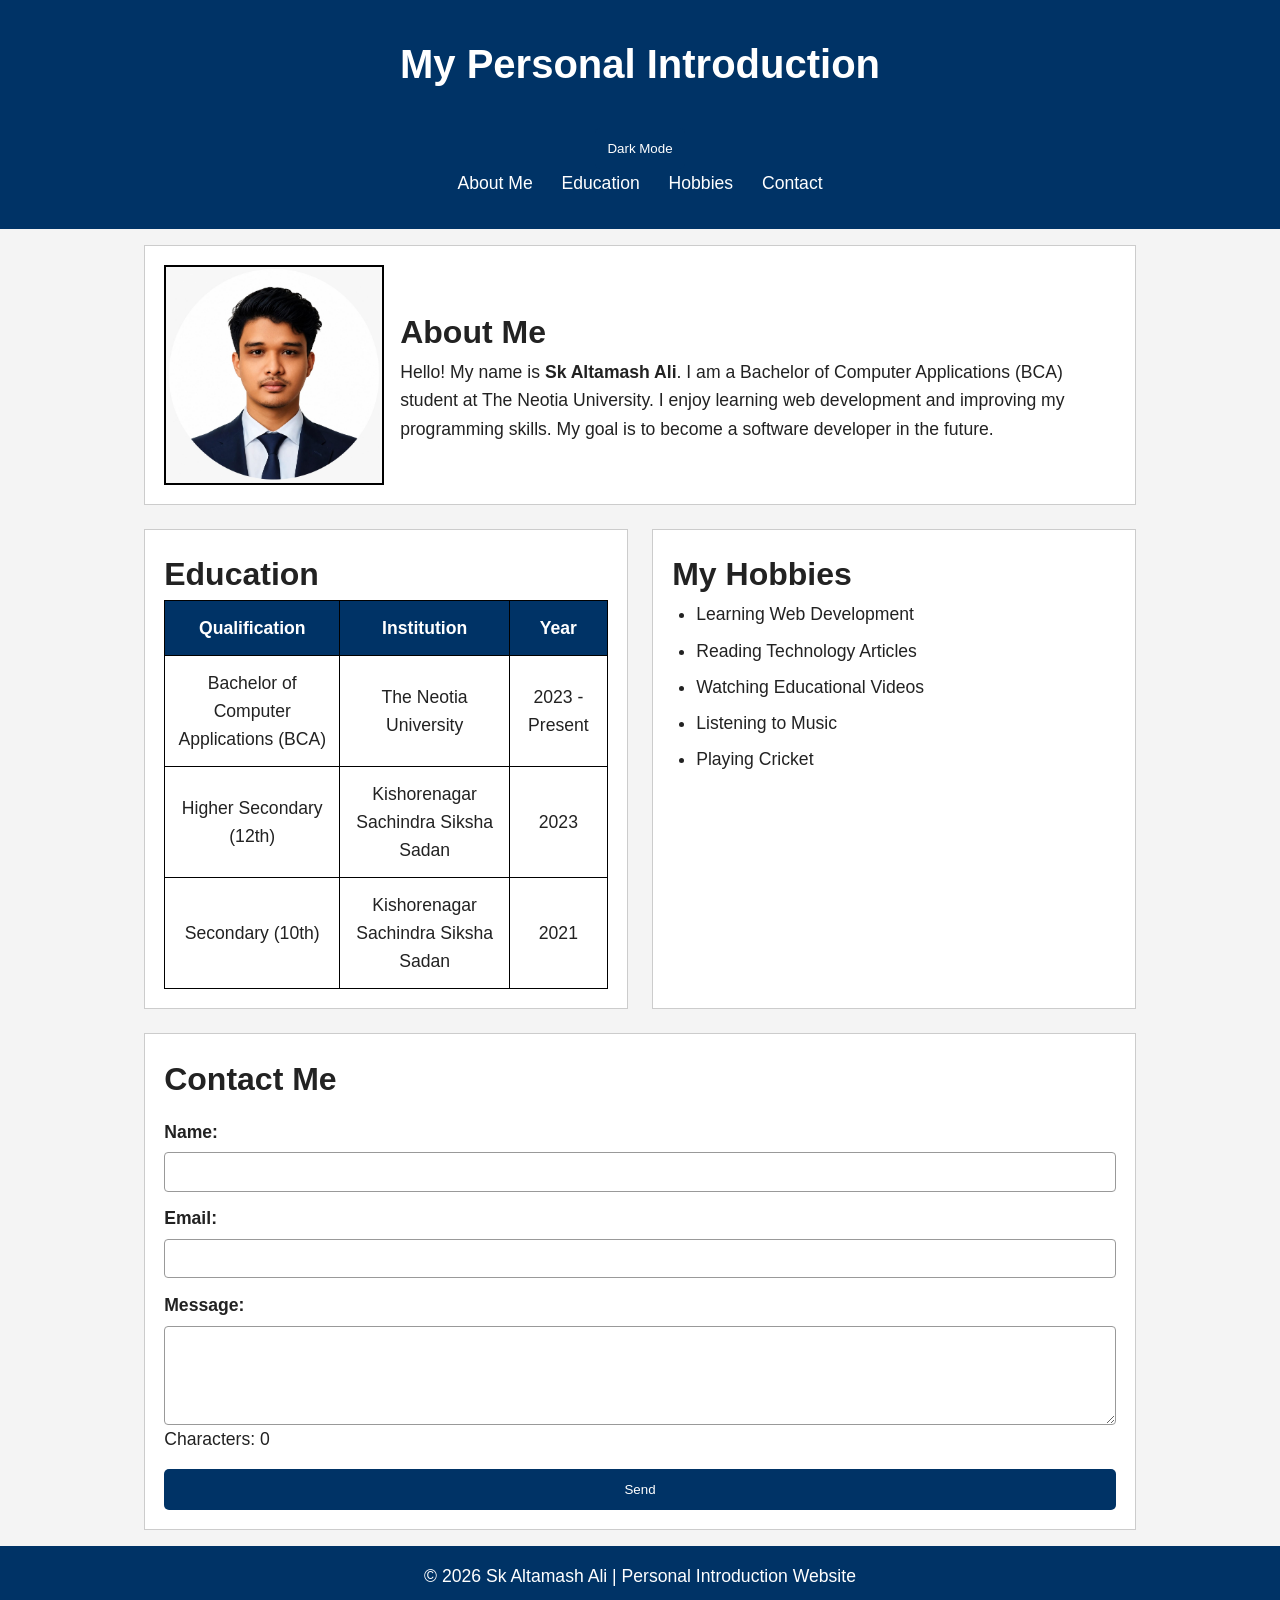
<file: 3rd-task/index.html>
<!DOCTYPE html>
<html lang="en">

<head>
    <!-- Basic Page Information -->
    <meta charset="UTF-8">
    <meta name="viewport" content="width=device-width, initial-scale=1.0">
    <meta name="description" content="Responsive personal introduction website created using HTML and CSS.">

    <title>My Personal Introduction</title>

    <link rel="stylesheet" href="style.css">
</head>

<body>

    <!-- Header Section -->
    <header>
        <h1>My Personal Introduction</h1>

        <!-- Navigation Menu -->
        <nav>
            <button id="themeButton" aria-label="Toggle Dark Mode">
             Dark Mode
            </button>
            <ul>
                <li><a href="#about">About Me</a></li>
                <li><a href="#education">Education</a></li>
                <li><a href="#hobbies">Hobbies</a></li>
                <li><a href="#contact">Contact</a></li>
            </ul>
        </nav>
    </header>

    <!-- Main Content -->
    <main class="container">

        <!-- About Section -->
        <section id="about" class="about">

            <div class="about-image">
                <picture>
                    <source srcset="images/profilee.jpg" media="(min-width:1025px)">
                    <source srcset="images/profilee.jpg" media="(min-width:769px)">
                    <img src="images/profilee.jpg"
                        alt="Profile Picture of Sk Altamash Ali"
                        loading="lazy">
                </picture>
            </div>

            <div class="about-text">
                <h2>About Me</h2>

                <p>
                    Hello! My name is <strong>Sk Altamash Ali</strong>. I am a Bachelor of Computer
                    Applications (BCA) student at The Neotia University.
                    I enjoy learning web development and improving my programming skills.
                    My goal is to become a software developer in the future.
                </p>
            </div>

        </section>

        <!-- Education Section -->
        <section id="education">

            <h2>Education</h2>

            <table>

                <tr>
                    <th>Qualification</th>
                    <th>Institution</th>
                    <th>Year</th>
                </tr>

                <tr>
                    <td>Bachelor of Computer Applications (BCA)</td>
                    <td>The Neotia University</td>
                    <td>2023 - Present</td>
                </tr>

                <tr>
                    <td>Higher Secondary (12th)</td>
                    <td>Kishorenagar Sachindra Siksha Sadan</td>
                    <td>2023</td>
                </tr>

                <tr>
                    <td>Secondary (10th)</td>
                    <td>Kishorenagar Sachindra Siksha Sadan</td>
                    <td>2021</td>
                </tr>

            </table>

        </section>

        <!-- Hobbies Section -->
        <section id="hobbies">

            <h2>My Hobbies</h2>

            <ul>
                <li>Learning Web Development</li>
                <li>Reading Technology Articles</li>
                <li>Watching Educational Videos</li>
                <li>Listening to Music</li>
                <li>Playing Cricket</li>
            </ul>

        </section>

        <!-- Contact Section -->
        <section id="contact">

            <h2>Contact Me</h2>

            <form>

                <label for="name">Name:</label>
                <input type="text"
                    id="name"
                    name="name"
                    required>

                <label for="email">Email:</label>
                <input type="email"
                    id="email"
                    name="email"
                    required>

                <label for="message">Message:</label>
                <textarea
                    id="message"
                    name="message"
                    rows="5"
                    required></textarea>

                   <p id="characterCount" aria-live="polite">
                      Characters: 0
                    </p>
                <button type="submit">Send</button>

            </form>

        </section>

    </main>

    <!-- Footer -->
    <footer>
        <p>&copy; 2026 Sk Altamash Ali | Personal Introduction Website</p>
    </footer>
 
         <script src="script.js"></script>

</body>

</html>
</file>
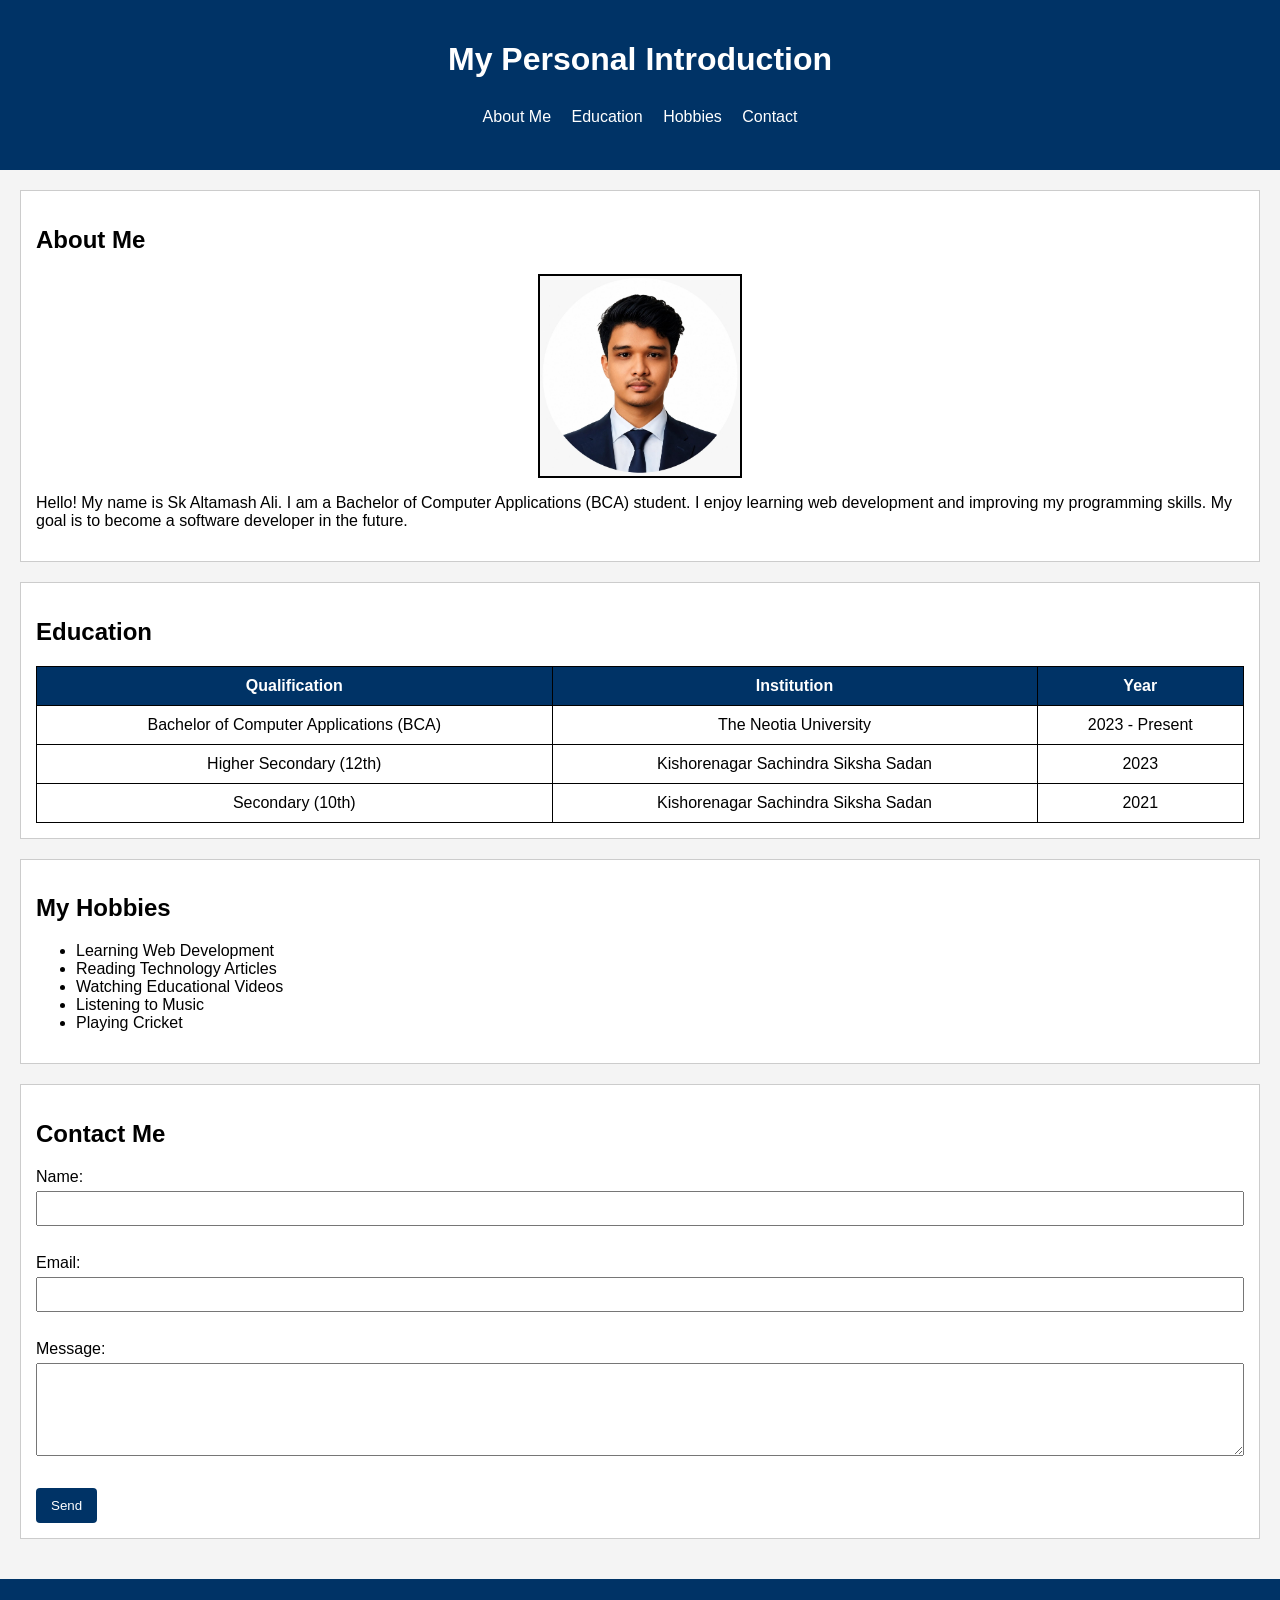
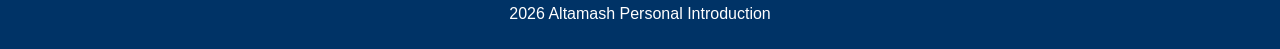
<file: portfolio-internship-main/portfolio-internship/index.html>
<!DOCTYPE html>
<html lang="en">
<!-- This is the head section -->
<head>
    <meta charset="UTF-8">
    <meta name="viewport" content="width=device-width, initial-scale=1.0">
    <title>My Personal Introduction</title>

    <link rel="stylesheet" href="style.css">
</head>

<body>

    <header>
        <h1>My Personal Introduction</h1>

        <nav>
            <ul>
                <li><a href="#about">About Me</a></li>
                <li><a href="#education">Education</a></li>
                <li><a href="#hobbies">Hobbies</a></li>
                <li><a href="#contact">Contact</a></li>
            </ul>
        </nav>
    </header>

    <main>

          <section id="about">
          <h2>About Me</h2>
           <!-- It show my Profile picture  -->
         <img src="images/profile.jpeg" alt="My Profile Picture" width="200">
          <!-- Its show about me  -->
         <p>
         Hello! My name is Sk Altamash Ali. I am a Bachelor of Computer Applications (BCA)
         student. I enjoy learning web development and improving my programming skills.
          My goal is to become a software developer in the future.
          </p>
         </section>
         <!-- Its show my Educations section -->
        <section id="education">
    <h2>Education</h2>

     <table>
        <tr>
            <th>Qualification</th>
            <th>Institution</th>
            <th>Year</th>
        </tr>

        <tr>
            <td>Bachelor of Computer Applications (BCA)</td>
            <td>The Neotia University</td>
            <td>2023 - Present</td>
        </tr>

        <tr>
            <td>Higher Secondary (12th)</td>
            <td>Kishorenagar Sachindra Siksha Sadan </td>
            <td>2023</td>
        </tr>

        <tr>
            <td>Secondary (10th)</td>
            <td>Kishorenagar Sachindra Siksha Sadan</td>
            <td>2021</td>
          </tr>
          </table>
     </section>
<!-- Its show my hobies section -->
    <section id="hobbies">
     <h2>My Hobbies</h2>

     <ul>
        <li>Learning Web Development</li>
        <li>Reading Technology Articles</li>
        <li>Watching Educational Videos</li>
        <li>Listening to Music</li>
        <li>Playing Cricket</li>
        </ul>
     </section>
<!-- Its show Contact with ME section -->
        <section id="contact">
<h2>Contact Me</h2>

        <form>
        <label for="name">Name:</label><br> 
        <input type="text" id="name" name="name"><br><br>

        <label for="email">Email:</label><br>
        <input type="email" id="email" name="email"><br><br>

        <label for="message">Message:</label><br>
        <textarea id="message" name="message" rows="5" cols="30"></textarea><br><br>

        <!-- send button -->
        <button type="submit">Send</button> 
        </form>
</section>

    </main>

    <footer>
        <p>2026  Altamash Personal Introduction</p>
    </footer>

</body>

</html>
</file>
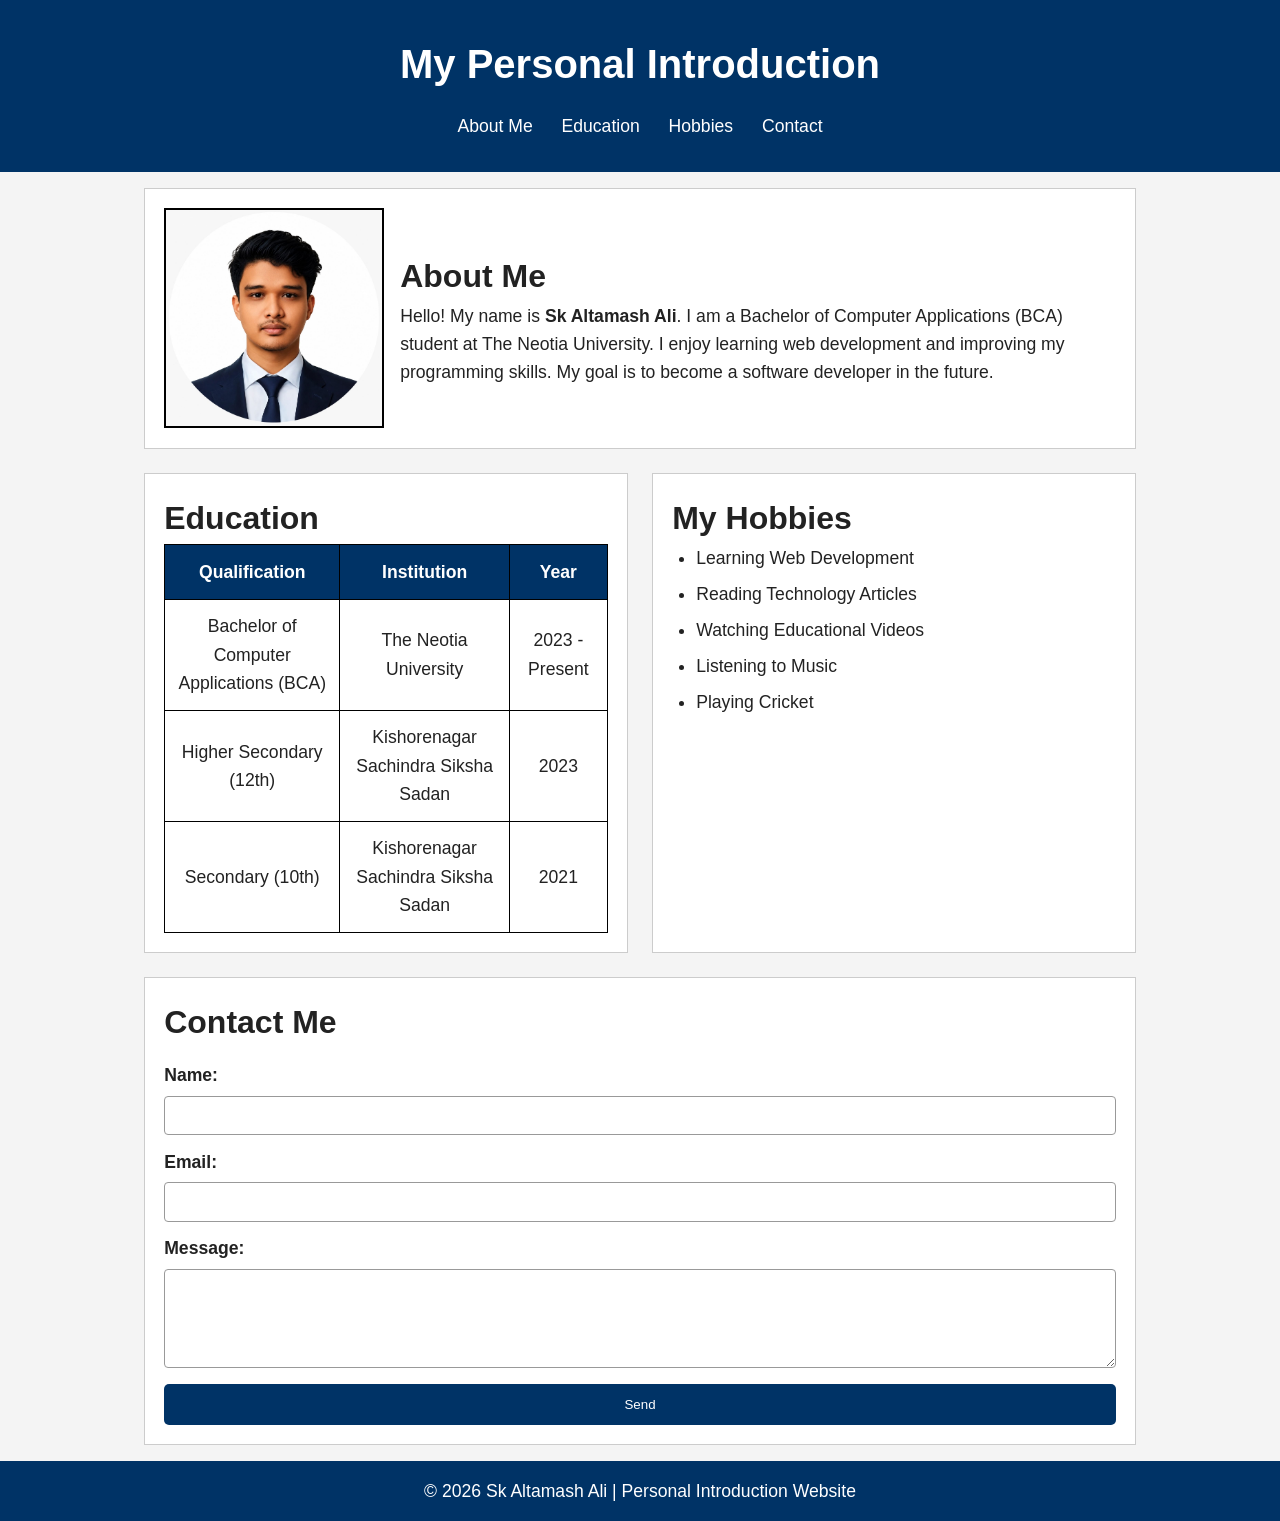
<file: 2nd-task-main/2nd task/portfolio-internship2/index.html>
<!DOCTYPE html>
<html lang="en">

<head>
    <!-- Basic Page Information -->
    <meta charset="UTF-8">
    <meta name="viewport" content="width=device-width, initial-scale=1.0">
    <meta name="description" content="Responsive personal introduction website created using HTML and CSS.">

    <title>My Personal Introduction</title>

    <link rel="stylesheet" href="style.css">
</head>

<body>

    <!-- Header Section -->
    <header>
        <h1>My Personal Introduction</h1>

        <!-- Navigation Menu -->
        <nav>
            <ul>
                <li><a href="#about">About Me</a></li>
                <li><a href="#education">Education</a></li>
                <li><a href="#hobbies">Hobbies</a></li>
                <li><a href="#contact">Contact</a></li>
            </ul>
        </nav>
    </header>

    <!-- Main Content -->
    <main class="container">

        <!-- About Section -->
        <section id="about" class="about">

            <div class="about-image">
                <picture>
                    <source srcset="images/profilee.jpg" media="(min-width:1025px)">
                    <source srcset="images/profilee.jpg" media="(min-width:769px)">
                    <img src="images/profilee.jpg"
                        alt="Profile Picture of Sk Altamash Ali"
                        loading="lazy">
                </picture>
            </div>

            <div class="about-text">
                <h2>About Me</h2>

                <p>
                    Hello! My name is <strong>Sk Altamash Ali</strong>. I am a Bachelor of Computer
                    Applications (BCA) student at The Neotia University.
                    I enjoy learning web development and improving my programming skills.
                    My goal is to become a software developer in the future.
                </p>
            </div>

        </section>

        <!-- Education Section -->
        <section id="education">

            <h2>Education</h2>

            <table>

                <tr>
                    <th>Qualification</th>
                    <th>Institution</th>
                    <th>Year</th>
                </tr>

                <tr>
                    <td>Bachelor of Computer Applications (BCA)</td>
                    <td>The Neotia University</td>
                    <td>2023 - Present</td>
                </tr>

                <tr>
                    <td>Higher Secondary (12th)</td>
                    <td>Kishorenagar Sachindra Siksha Sadan</td>
                    <td>2023</td>
                </tr>

                <tr>
                    <td>Secondary (10th)</td>
                    <td>Kishorenagar Sachindra Siksha Sadan</td>
                    <td>2021</td>
                </tr>

            </table>

        </section>

        <!-- Hobbies Section -->
        <section id="hobbies">

            <h2>My Hobbies</h2>

            <ul>
                <li>Learning Web Development</li>
                <li>Reading Technology Articles</li>
                <li>Watching Educational Videos</li>
                <li>Listening to Music</li>
                <li>Playing Cricket</li>
            </ul>

        </section>

        <!-- Contact Section -->
        <section id="contact">

            <h2>Contact Me</h2>

            <form>

                <label for="name">Name:</label>
                <input type="text"
                    id="name"
                    name="name"
                    required>

                <label for="email">Email:</label>
                <input type="email"
                    id="email"
                    name="email"
                    required>

                <label for="message">Message:</label>
                <textarea
                    id="message"
                    name="message"
                    rows="5"
                    required></textarea>

                <button type="submit">Send</button>

            </form>

        </section>

    </main>

    <!-- Footer -->
    <footer>
        <p>&copy; 2026 Sk Altamash Ali | Personal Introduction Website</p>
    </footer>

</body>

</html>
</file>
<file: 3rd-task/style.css>
/*  
   General Page Styling
 */

* {
    margin: 0;
    padding: 0;
    box-sizing: border-box;
}

body {
    font-family: Arial, sans-serif;
    background-color: #f4f4f4;
    color: #222;
    line-height: 1.6;
}

.container {
    width: 90%;
    max-width: 1200px;
    margin: auto;
    padding: 1rem;
    display: grid;
    gap: 1.5rem;
}

/* 
   Header Styling
 */

header {
    background-color: #003366;
    color: white;
    text-align: center;
    padding: 1.5rem;
}

header h1 {
    margin-bottom: 1rem;
}

/* 
   Navigation Styling
 */

nav ul {
    list-style: none;
    display: flex;
    flex-direction: column;
    gap: 0.8rem;
    align-items: center;
}

nav ul li a {
    color: white;
    text-decoration: none;
    padding: 0.5rem;
}

nav ul li a:hover {
    text-decoration: underline;
}

/*
   Section Styling
 */

section {
    background-color: white;
    padding: 1.2rem;
    border: 1px solid #cccccc;
}

/* 
   About Section
 */

.about {
    display: flex;
    flex-direction: column;
    align-items: center;
    gap: 1rem;
}

.about-image {
    text-align: center;
}

.about-text {
    text-align: center;
}

/* 
   Profile Image Styling
 */

picture {
    display: block;
}

img {
    width: 180px;
    max-width: 100%;
    height: auto;
    border: 2px solid black;
    display: block;
    margin: auto;
}

/* 
   Table Styling
 */

table {
    width: 100%;
    border-collapse: collapse;
}

th,
td {
    border: 1px solid black;
    padding: 0.8rem;
    text-align: center;
}

th {
    background-color: #003366;
    color: white;
}

/*
   Hobbies Section
 */

#hobbies ul {
    padding-left: 1.5rem;
}

#hobbies li {
    margin-bottom: 0.5rem;
}

/* 
   Contact Form Styling
 */

form {
    display: flex;
    flex-direction: column;
}

label {
    margin-top: 0.8rem;
    font-weight: bold;
}

input,
textarea {
    width: 100%;
    padding: 0.7rem;
    margin-top: 0.4rem;
    border: 1px solid #999;
    border-radius: 4px;
}

button {
    margin-top: 1rem;
    background-color: #003366;
    color: white;
    padding: 0.8rem;
    border: none;
    border-radius: 5px;
    cursor: pointer;
}

button:hover {
    background-color: #0055aa;
}

/* 
   Footer Styling
*/

footer {
    background-color: #003366;
    color: white;
    text-align: center;
    padding: 1rem;
}

/* 
   Tablet Layout
 */

@media screen and (min-width: 769px) {

    nav ul {
        flex-direction: row;
        justify-content: center;
    }

    .about {
        flex-direction: row;
        align-items: center;
        justify-content: center;
    }

    .about-text {
        text-align: left;
    }

    img {
        width: 220px;
    }
}

/* 
   Desktop Layout
 */

@media screen and (min-width: 1025px) {

    .container {
        width: 80%;
        grid-template-columns: repeat(2, 1fr);
    }

    #about {
        grid-column: 1 / 3;
    }

    #contact {
        grid-column: 1 / 3;
    }

    body {
        font-size: 1.1rem;
    }

    h1 {
        font-size: clamp(2rem, 4vw, 2.5rem);
    }

    h2 {
        font-size: clamp(1.5rem, 3vw, 2rem);
    }

    header {
        padding: 2rem;
    }

    img {
        max-width: 250px;
    }
}

/* 
   Focus Styling
 */
 
input:focus-visible,
textarea:focus-visible,
button:focus-visible,
a:focus-visible {
    outline: 3px solid #0055aa;
    outline-offset: 2px;
}
/* 
   Dark Mode
 */

.dark-mode {
    background-color: #222;
    color: white;
}

.dark-mode section {
    background-color: #333;
    color: white;
}

.dark-mode header,
.dark-mode footer {
    background-color: #111;
}

.dark-mode button {
    background-color: #555;
}
</file>
<file: portfolio-internship-main/portfolio-internship/style.css>
/* ===========================
   General Page Styling
=========================== */

body {
    font-family: Arial, sans-serif;
    background-color: #f4f4f4;
    margin: 0;
    padding: 0;
}

main {
    padding: 20px;
}

section {
    margin-bottom: 20px;
    padding: 20px;
}
/* ===========================
   Header Styling
=========================== */
header {
    background-color: #003366;
    color: white;
    text-align: center;
    padding: 20px;
}

nav ul {
    list-style: none;
    padding: 0;
    text-align: center;
}

nav ul li {
    display: inline-block;
    margin: 8px;
}

nav ul li a {
    color: white;
    text-decoration: none;
}

main {
    padding: 20px;
}

section {
    background-color: white;
    margin-bottom: 20px;
    padding: 15px;
    border: 1px solid #cccccc;
}

footer {
    background-color: #003366;
    color: white;
    text-align: center;
    padding: 10px;
}


/* ===========================
   Profile Image Styling
=========================== */

img {
    display: block;
    max-width: 100%;
    height: auto;
    margin: 15px auto;
    border: 2px solid black;
}
/* Table Styling */

table {
    width: 100%;
    border-collapse: collapse;
}

table,
th,
td {
    border: 1px solid black;
}

th,
td {
    padding: 10px;
    text-align: center;
}

th {
    background-color: #003366;
    color: white;
}

/* ===========================
   Form Styling
=========================== */


input,
textarea {
    width: 100%;
    padding: 8px;
    margin-top: 5px;
    margin-bottom: 10px;
    box-sizing: border-box;
}

button {
    background-color: #003366;
    color: white;
    padding: 10px 15px;
    border: none;
    border-radius: 4px;
    cursor: pointer;
}


button:hover {
    background-color: #0055aa;
}

/* ===========================
   Navigations styling
=========================== */

nav ul li a:hover {
    text-decoration: underline;
}
/* ===========================
   Responsive Design
=========================== */

@media screen and (max-width: 768px) {

    header {
        padding: 15px;
    }

    nav ul li {
        display: block;
        margin: 10px 0;
    }

    main {
        padding: 10px;
    }

    section {
        padding: 10px;
    }

    img {
        width: 150px;
        height: auto;
    }

    table {
        width: 100%;
        font-size: 14px;
    }

    input,
    textarea,
    button {
        width: 100%;
    }
}
</file>
<file: 2nd-task-main/2nd task/portfolio-internship2/style.css>
/* ===========================
   General Page Styling
=========================== */

* {
    margin: 0;
    padding: 0;
    box-sizing: border-box;
}

body {
    font-family: Arial, sans-serif;
    background-color: #f4f4f4;
    color: #222;
    line-height: 1.6;
}

.container {
    width: 90%;
    max-width: 1200px;
    margin: auto;
    padding: 1rem;
    display: grid;
    gap: 1.5rem;
}

/* ===========================
   Header Styling
=========================== */

header {
    background-color: #003366;
    color: white;
    text-align: center;
    padding: 1.5rem;
}

header h1 {
    margin-bottom: 1rem;
}

/* ===========================
   Navigation Styling
=========================== */

nav ul {
    list-style: none;
    display: flex;
    flex-direction: column;
    gap: 0.8rem;
    align-items: center;
}

nav ul li a {
    color: white;
    text-decoration: none;
    padding: 0.5rem;
}

nav ul li a:hover {
    text-decoration: underline;
}

/* ===========================
   Section Styling
=========================== */

section {
    background-color: white;
    padding: 1.2rem;
    border: 1px solid #cccccc;
}

/* ===========================
   About Section
=========================== */

.about {
    display: flex;
    flex-direction: column;
    align-items: center;
    gap: 1rem;
}

.about-image {
    text-align: center;
}

.about-text {
    text-align: center;
}

/* ===========================
   Profile Image Styling
=========================== */

picture {
    display: block;
}

img {
    width: 180px;
    max-width: 100%;
    height: auto;
    border: 2px solid black;
    display: block;
    margin: auto;
}

/* ===========================
   Table Styling
=========================== */

table {
    width: 100%;
    border-collapse: collapse;
}

th,
td {
    border: 1px solid black;
    padding: 0.8rem;
    text-align: center;
}

th {
    background-color: #003366;
    color: white;
}

/* ===========================
   Hobbies Section
=========================== */

#hobbies ul {
    padding-left: 1.5rem;
}

#hobbies li {
    margin-bottom: 0.5rem;
}

/* ===========================
   Contact Form Styling
=========================== */

form {
    display: flex;
    flex-direction: column;
}

label {
    margin-top: 0.8rem;
    font-weight: bold;
}

input,
textarea {
    width: 100%;
    padding: 0.7rem;
    margin-top: 0.4rem;
    border: 1px solid #999;
    border-radius: 4px;
}

button {
    margin-top: 1rem;
    background-color: #003366;
    color: white;
    padding: 0.8rem;
    border: none;
    border-radius: 5px;
    cursor: pointer;
}

button:hover {
    background-color: #0055aa;
}

/* ===========================
   Footer Styling
=========================== */

footer {
    background-color: #003366;
    color: white;
    text-align: center;
    padding: 1rem;
}

/* ===========================
   Tablet Layout
=========================== */

@media screen and (min-width: 769px) {

    nav ul {
        flex-direction: row;
        justify-content: center;
    }

    .about {
        flex-direction: row;
        align-items: center;
        justify-content: center;
    }

    .about-text {
        text-align: left;
    }

    img {
        width: 220px;
    }
}

/* ===========================
   Desktop Layout
=========================== */

@media screen and (min-width: 1025px) {

    .container {
        width: 80%;
        grid-template-columns: repeat(2, 1fr);
    }

    #about {
        grid-column: 1 / 3;
    }

    #contact {
        grid-column: 1 / 3;
    }

    body {
        font-size: 1.1rem;
    }

    h1 {
        font-size: clamp(2rem, 4vw, 2.5rem);
    }

    h2 {
        font-size: clamp(1.5rem, 3vw, 2rem);
    }

    header {
        padding: 2rem;
    }

    img {
        max-width: 250px;
    }
}

/* ===========================
   Focus Styling
=========================== */

input:focus,
textarea:focus,
button:focus {
    outline: 2px solid #0055aa;
    outline-offset: 2px;
}
</file>
